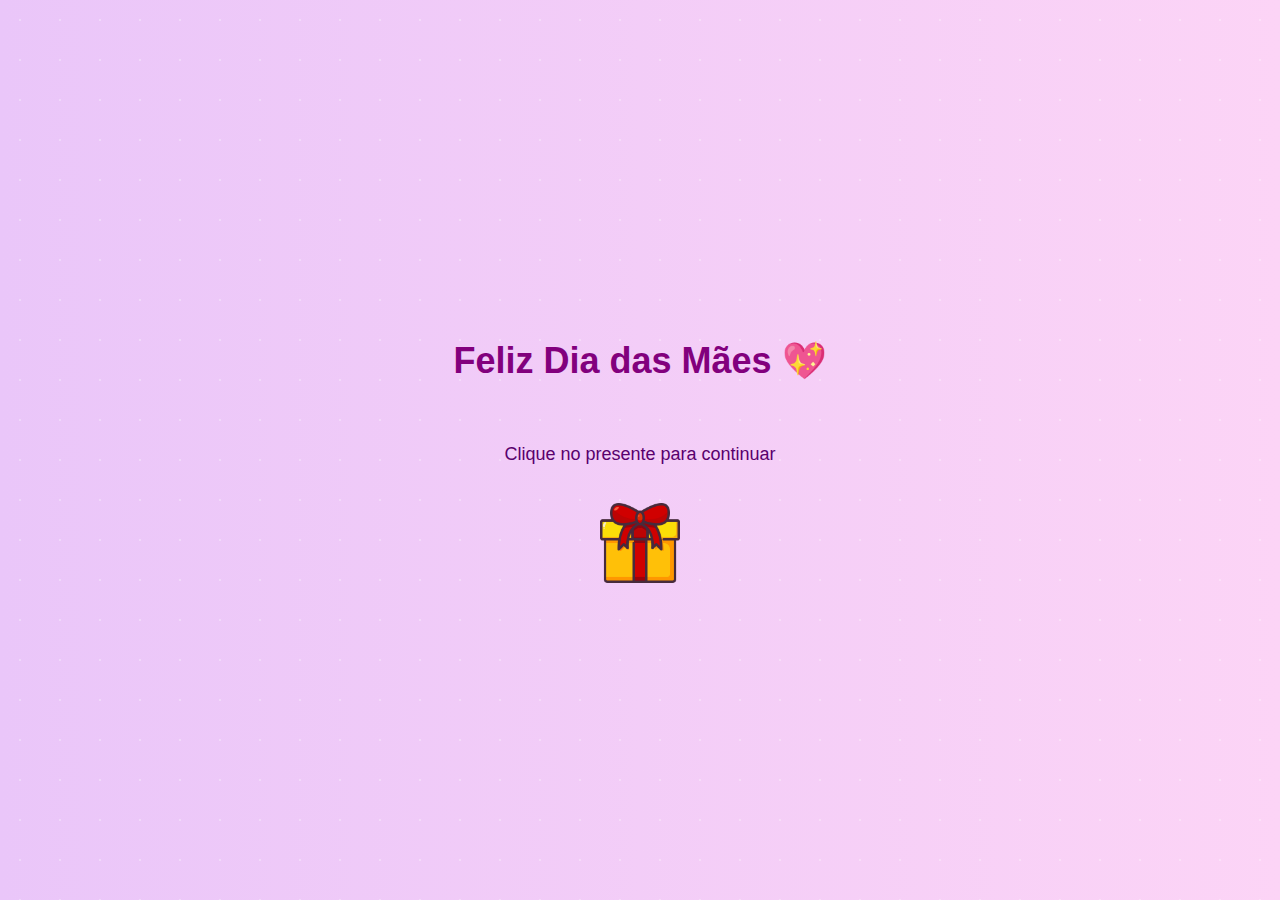
<file: index.html>
<!DOCTYPE html>
<html lang="pt-br">
<head>
  <meta charset="UTF-8">
  <title>Bem-vinda ♡</title>
  <meta name="viewport" content="width=device-width, initial-scale=1.0">
  <link rel="stylesheet" href="inicio.css">
  <link rel="icon" href="fotos/dia-das-maes.png" type="image/png">
  <link rel="stylesheet" href="https://cdnjs.cloudflare.com/ajax/libs/font-awesome/6.1.1/css/all.min.css">
</head>
<body>
  <div class="container">
    <h1>Feliz Dia das Mães 💖</h1>
    <p>Clique no presente para continuar</p>
    <a href="index.html" class="botao">
      <img src="fotos/presente.png" alt="Clique para entrar">
    </a>
  </div>

  <div class="background-brilhos">
    <div class="sparkle" style="top: 20%; left: 30%; animation-delay: 0s;"></div>
    <div class="sparkle" style="top: 50%; left: 70%; animation-delay: 0.5s;"></div>
    <div class="sparkle" style="top: 80%; left: 40%; animation-delay: 1s;"></div>
    <div class="sparkle" style="top: 30%; left: 60%; animation-delay: 1.5s;"></div>
    <div class="sparkle" style="top: 60%; left: 20%; animation-delay: 2s;"></div>
  </div>
  
  
</body>
</html>
</file>
<file: inicio.css>
body {
    position: relative; /* Adicione isso */
    margin: 0;
    padding: 0;
    background: linear-gradient(to right, #eac6f9, #fcd4f6);
    font-family: 'Segoe UI', sans-serif;
    display: flex;
    align-items: center;
    justify-content: center;
    height: 100vh;
    text-align: center;
    overflow: hidden; /* Evita scroll com brilho animado */
  }
  
  
  .container {
    display: flex;
    flex-direction: column;
    align-items: center;
    gap: 20px;
    z-index: 1; /* Garante que fique acima dos brilhos */
    position: relative; /* Necessário para o z-index funcionar */
  }
  
  
  h1 {
    color: #82007d;
    font-size: 36px;
  }
  
  p {
    color: #59006d;
    font-size: 18px;
  }
  
  .botao {
    font-size: 10px;
    color: #e60073;
    transition: transform 0.3s ease;
  }
  
  .botao:hover {
    transform: scale(1.2);
    color: #ff3399;
  }

  .botao img {
    width: 80px; /* ajuste o tamanho conforme necessário */
    height: auto;
    transition: transform 0.3s ease;
  }
  
  .botao img:hover {
    transform: scale(1.2);
  }
  
  body::before {
    content: '';
    position: absolute;
    top: 0;
    left: 0;
    width: 100%;
    height: 100%;
    background-image: radial-gradient(white 1px, transparent 1px);
    background-size: 40px 40px;
    opacity: 0.3;
    animation: glitter 3s linear infinite;
    pointer-events: none;
    z-index: 0;
  }
  
  @keyframes glitter {
    0% {
      background-position: 0 0;
    }
    100% {
      background-position: 40px 40px;
    }
  }

  .background-brilhos {
    position: absolute;
    top: 0;
    left: 0;
    width: 100%;
    height: 100%;
    overflow: hidden;
    z-index: 0;
    pointer-events: none; /* <-- Adicionado aqui */
  }
  
  @keyframes sparkle {
    0%, 100% {
      opacity: 0;
      transform: scale(1) translateY(0);
    }
    50% {
      opacity: 1;
      transform: scale(1.5) translateY(-10px);
    }
  }
  
  .sparkle {
    position: absolute;
    width: 6px;
    height: 6px;
    background: white;
    border-radius: 50%;
    opacity: 0;
    animation: sparkle 2s infinite ease-in-out;
    pointer-events: none;
  }
</file>
